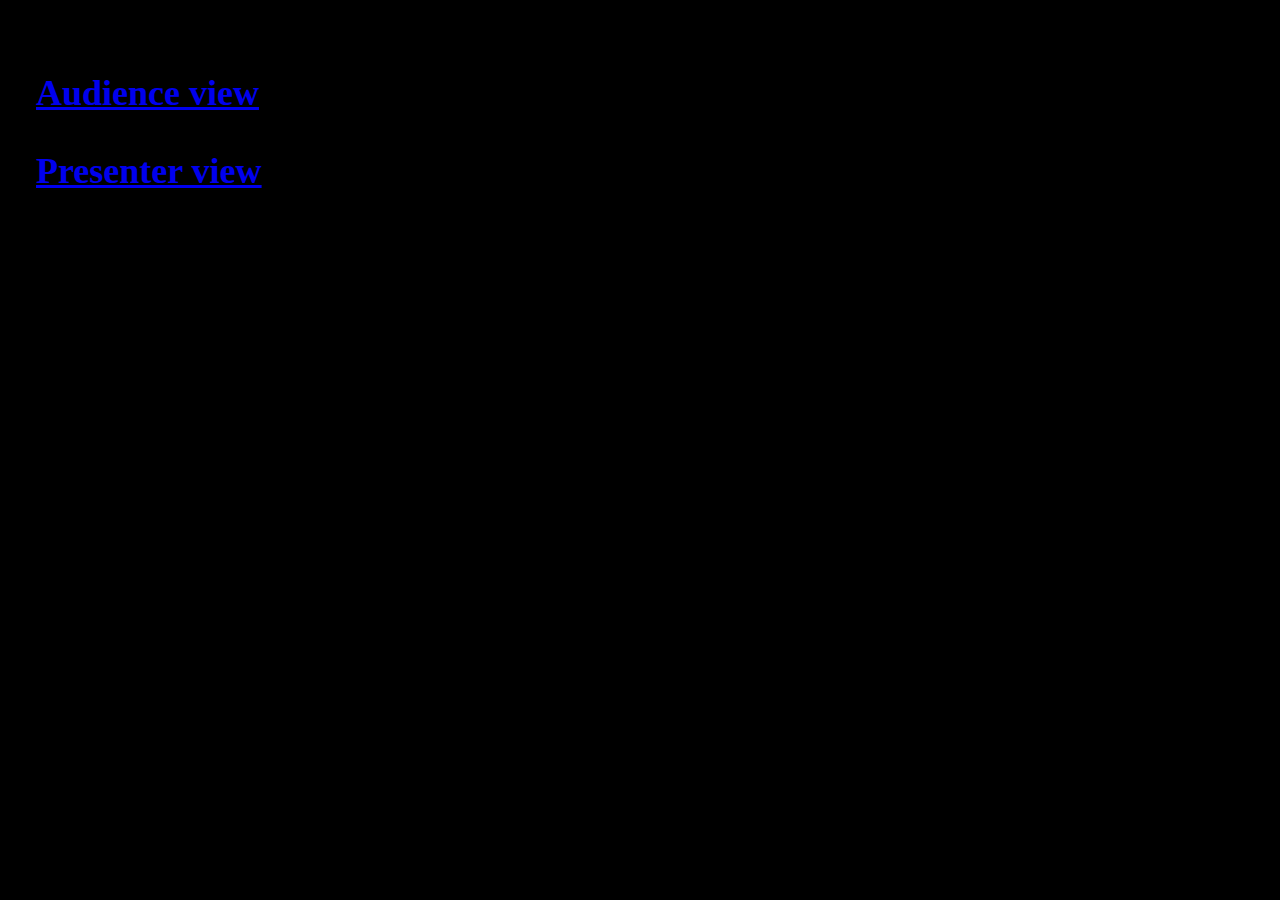
<file: resources/public/index.html>
<!DOCTYPE html>
<html>
  <head>
    <title>Presenter</title>
    <meta charset="UTF-8">
    <meta name="viewport" content="width=device-width, initial-scale=1">
    <link href="css/style.css" rel="stylesheet" type="text/css">
    <link rel="icon" href="https://clojurescript.org/images/cljs-logo-icon-32.png">
    <link href="https://fonts.googleapis.com/css?family=IBM+Plex+Mono:500,500i" rel="stylesheet">
  </head>
  <body>
    <div id="app">
      <p><a href="audience.html">Audience view</a></p>
      <p><a href="presenter.html">Presenter view</a></p>
    </div>
  </body>
</html>
</file>
<file: resources/public/css/style.css>
/* some style */
body {
  /*font-family: 'IBM Plex Mono', monospace;*/
  font-family: 'Inria Serif', serif;
  font-weight: 600;
  max-width: 45em;
  margin: auto;
  font-size: 36px;
  padding: 1em;
  box-sizing: border-box;
  /*font-style: italic;*/
  background-color: #000;
  color: white;
  -moz-user-select: none; /* Firefox */
  user-select: none; /* Non-prefixed version, currently */
}

a:visited {
  color: white !important;
}

.lines {
    width: 50vw;
}


.loader-inner {
  transform: scale(3, 3);
}

/*.loader .loader-inner > div {*/
  /*background-color: orange;*/
/*}*/

.right {
  position: fixed;
  top: 20px;
  right: 20px;
  display: flex;
  flex-direction: column;
  height: 100vh;
  width: 588px;
}

.teleprompter {
  /*flex-grow: 1*/
}

.tele.outer {
  overflow: hidden;
}

.tele .inner {
  background-color: transparent;
  background-image: linear-gradient(0deg, transparent 0%, rgba(255, 255, 255, 0.35) 1%, rgba(255, 255, 255, 0.35) 2%, transparent 0%);
  height: 42000px;
  background-size:35px 35px;
  font-size: 35px;
  transition: transform 1s linear;
}

.audience-view {
  /* 16/9 */
  width: 1920px;
  height: 1080px;
  border: white 20px solid;
  overflow: hidden;
  background: #0B3D91;
  transform: scale(0.30,0.30);
  transform-origin: top left;
}

.presenter-view {
  max-width: 20em;
}

.page > div {
  width: 1920px;
  height: 1080px;
  position: absolute;
  top:0;
  left: 0;
  padding: 4em;
  box-sizing: border-box;
}

.page h1, .page h2 {
  max-width: 85vw;
}

.page .serif {
  font-family: 'Inria Serif', serif;
  font-style: normal;
}
.page .grotesque {
  font-family: 'Space Grotesk', sans-serif;
  font-style: normal;
}
.page > div {
  background-color: #0B3D91;
  color: white;
}

.page .yellow {
  background-color: #FFC900;
  color: black;
}

.page .green {
  background-color: #43C94D
}

h1 {
  font-size: 3em;
}

.blurred {
  filter: blur(25px);
}

button {
  background-color: black;
  color: white;
  padding: 1em;
  font-size: 1rem;
  font-family: 'IBM Plex Mono', monospace;
  margin-right: 2em;
  border: 2px solid white;
}

.time {

  position: absolute;
}

.coder {
  max-width: 100vw;
  text-wrap: normal;
}

pre {
  width: 80vw;
}

.flex-center {
  display: flex;
  align-items: center;
  justify-content: center;
}
</file>
